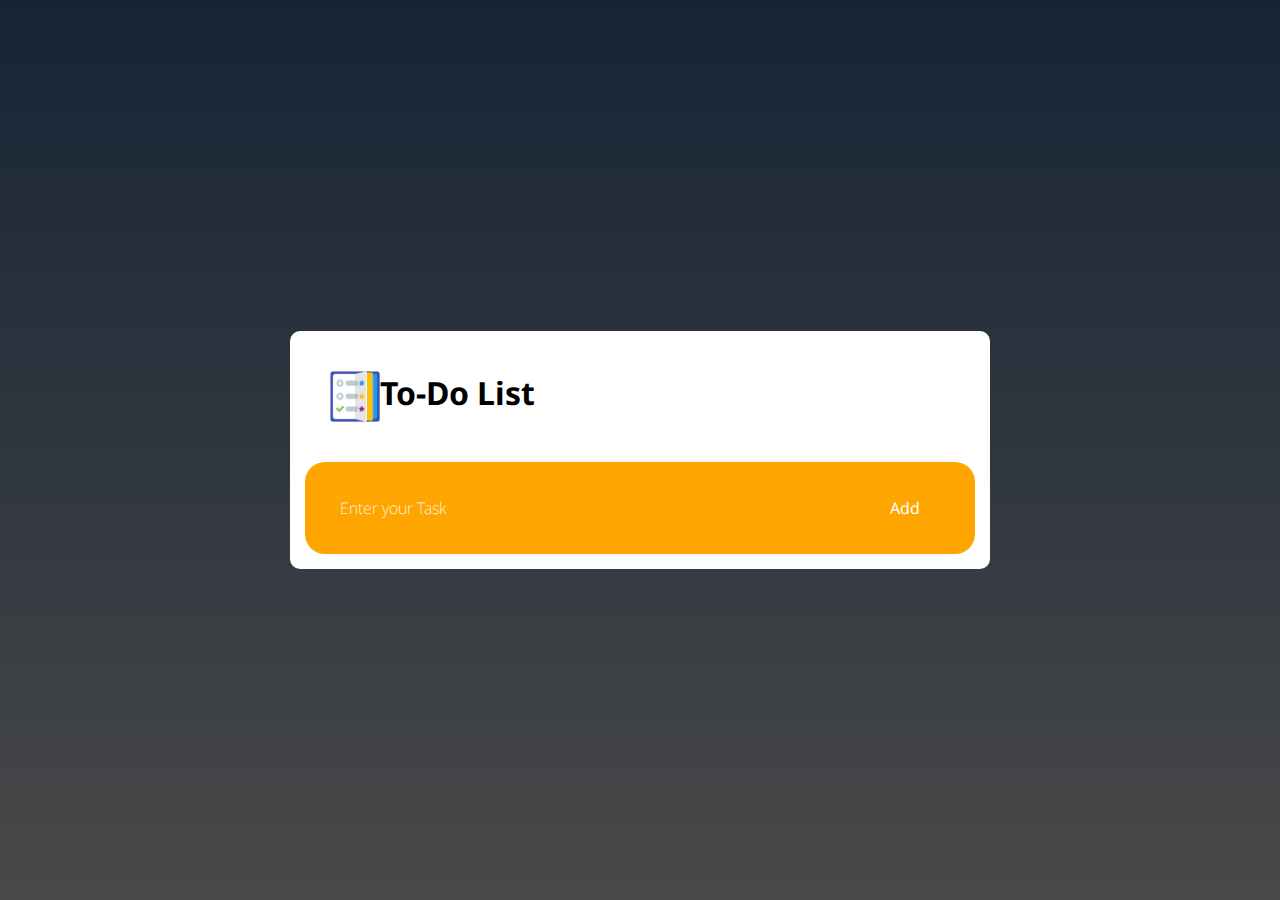
<file: Task2(To-Do List)/index.html>
<!DOCTYPE html>
<html lang="en">
<head>
    <meta charset="UTF-8">
    <meta name="viewport" content="width=device-width, initial-scale=1.0">
    
    <link rel="stylesheet" href="style.css">
    <link rel="preconnect" href="https://fonts.googleapis.com" />
    <link rel="preconnect" href="https://fonts.gstatic.com" crossorigin />
    <link
      href="https://fonts.googleapis.com/css2?family=Noto+Sans&display=swap"
      rel="stylesheet"
    />
    
    <title>To-Do List</title>
</head>
<body>

    <div class="background">
        <div class="list">
            <h1><img src="logo.png" alt="">  To-Do List
            </h1>

            <div class="textfield">
                <input type="text" id="inputid" placeholder="Enter your Task">
                <button onclick="addtask()">Add</button>
            </div>
            <ul class="tasks" id="tasklist">
            
            </ul>

        </div>

    </div>
    <script src="script.js"></script>
</body>
</html>
</file>
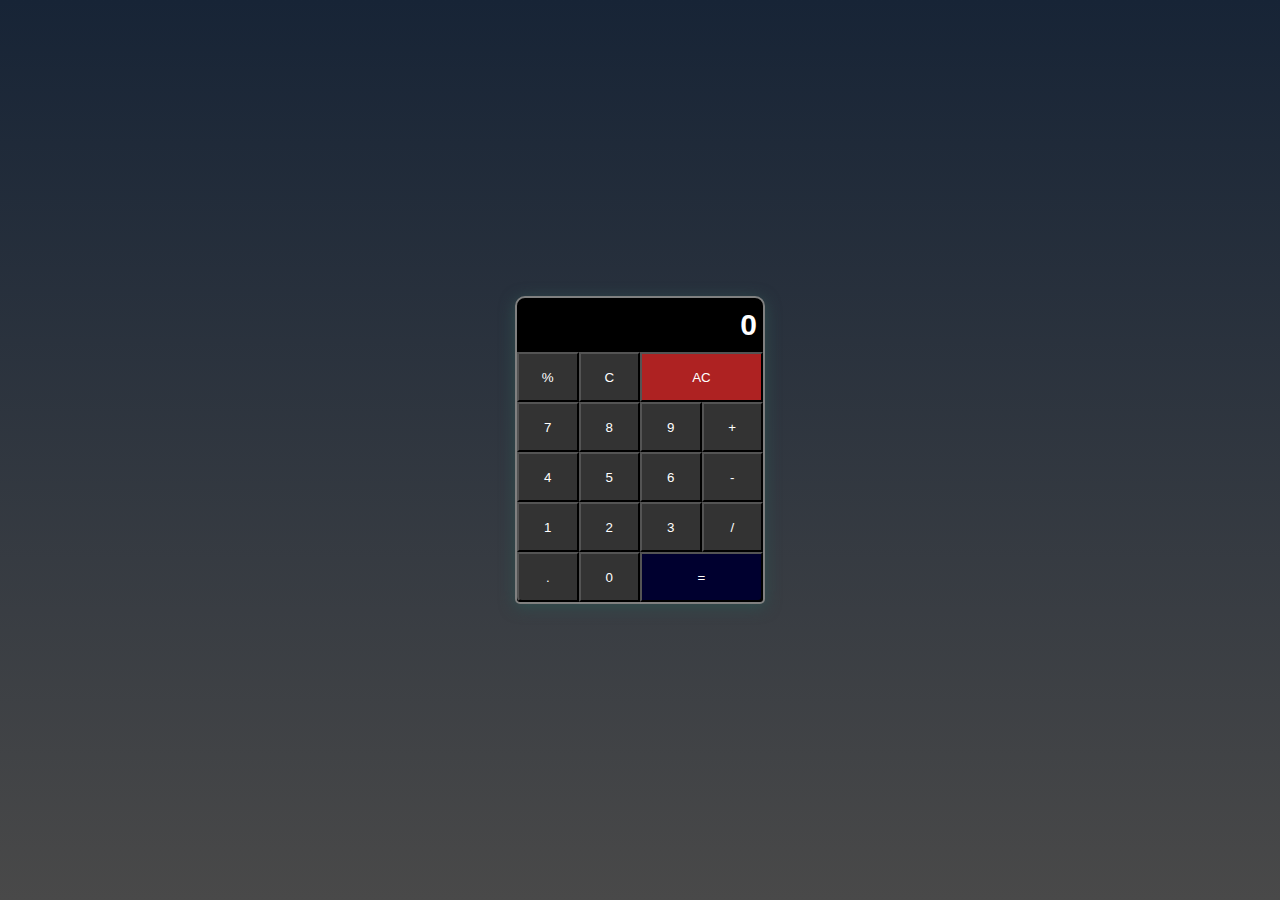
<file: Task3 (Calculaltor)/index.html>
<!DOCTYPE html>
<html lang="en">
<head>
    <meta charset="UTF-8">
    <meta name="viewport" content="width=device-width, initial-scale=1.0">
    <link rel="stylesheet" href="style.css">
    <title>Calculator</title>

</head>
<body>
    <main>
        <div class="container">
        <div class="calculatorBody">
           <input type="text" class="display" id="input" placeholder="0">
           <button class="btn">%</button>
           <button class="btn">C</button>
           <button class="btnEQ" id="Clear">AC</button>
  
          <button class="btn">7</button>
          <button class="btn">8</button>
          <button class="btn">9</button>
          <button class="btn">+</button>
          <button class="btn">4</button>
          <button class="btn">5</button>
          <button class="btn">6</button>
          <button class="btn">-</button>
          <button class="btn">1</button>
          <button class="btn">2</button>
          <button class="btn">3</button>
          <button class="btn">/</button>
          <button class="btn" id="corner1">.</button>
          <button class="btn">0</button>
          
          <button class="btnEQ" id="corner2">=</button>
          
        </div>
    </div>
    </body>
    <script src="script.js"></script>

    </main>
 </html>
</file>
<file: Task2(To-Do List)/style.css>
*{
    margin: 0;
    padding: 0;
    box-sizing: border-box;
    font-family: 'Noto Sans', sans-serif;
}

.background{
    padding: 10px;
    display: flex;
    justify-content: center;
    align-items: center;
    width: 100%;
    height: 100vh;
    background: linear-gradient(180deg,#172436,#494949);
}
.list{
    width: 100%;
    max-width: 700px;
    background-color: white;
    border-radius: 10px;
}
.list h1{
    margin: 20px;
    padding: 20px;
    display: flex;
}
.list h1 img{
    width: 50px;
}
.textfield{
    display: flex;
    justify-content: space-between;
    align-items: center;
    color: white;
    background-color: orange;
    margin: 15px;
    padding: 25px;
    border-radius: 20px;
}
.textfield input{
   flex:1;
   border: none;
   outline: none;
   overflow: hidden;
   background: transparent;
   padding: 10px;
   font-weight: 200;
   color: white;
   font-size: 16px;
}
.textfield input::placeholder{
    color: white;
}
.textfield button{
    background: transparent;
    outline: none;
    border: none;
    color: white;
    font-size: 16px;
    font-weight: 400;
    border-radius: 10px;
    width: 90px;
    cursor: pointer;
    transition: all 0.2s ease-in ;
}
.textfield button:hover{
    font-size: 18px;
}
ul li{
    display: flex;
    justify-content: space-between;
    border-radius: 10px;
    font-size: 16px;
    margin: 10px;
    margin-left: 20px;
    
    padding: 10px;
    padding-left: 50px;
    font-weight: 400;
    background-color: beige;
    list-style: none;
    cursor:pointer;
    position: relative;
}
ul li::before{
    content: '';
    position: absolute;
    height: 28px;
    width: 20px;
    border-radius: 50px;
    top: 12px;
    left: 8px;
}
ul li span{
    margin-right: 50px;
    font-size: 16px;
    font-weight: 800px;
    transition: all 0.1s ease-in;
}
ul li span:hover{
    font-size: 18px;
    font-weight: bold;
}
</file>
<file: Task3 (Calculaltor)/style.css>
*{
    margin: 0;
    padding: 0;
    box-sizing: border-box;
}
body{
 display: flex;
 align-items: center;
 justify-content: center;
  width: 100vw;
  height: 100vh;
  align-content: center;
  background: linear-gradient(180deg,#172436,#494949);
}

.calculatorBody{
    background-color: black;
    height: 250;
    width:250px;
    border-radius: 10px 10px 5px 5px; 
    display: flex;
    justify-content: space-between;
    flex-wrap: wrap;
    align-items: start;
    border: 2px solid grey;
    align-content: start;
    box-shadow: 0px 3px 15px darkslategrey;
}
.btn{
    width: 25%;
    height: 50px;
    color: white;
    background-color: rgba(61, 61, 61, 0.845);
}
.btn:hover{
    background-color: rgb(36, 36, 36);
    
}
.btnEQ{
      background-color: rgb(0, 0, 47);
      width: 50%;
      height: 50px;
      color: white;
      border-color: black;
}
.btnEQ:hover{
    background-color: rgb(0, 51, 68);
}
h1{
    text-align: center;
    font-size: 30px;
    font-weight: 1000;
}
.display{
    width: 100%;
    height: 50px;
    border-radius:5px ;
    border: 2px solid black;
    font-size: 30px;
    font-weight: 600;
    margin: 2px;
    padding: 2px;
    background: transparent;
    color:white;
    text-align: right;
    overflow: hidden;
}
.display::placeholder{
    color: white;
}

#corner1{
    border-bottom-left-radius: 5px ;
}
#corner2{
    border-bottom-right-radius: 5px;
}
#Clear{
    background-color: rgb(174, 34, 34);
}
#Clear:hover{
    background-color: red;
}
</file>
